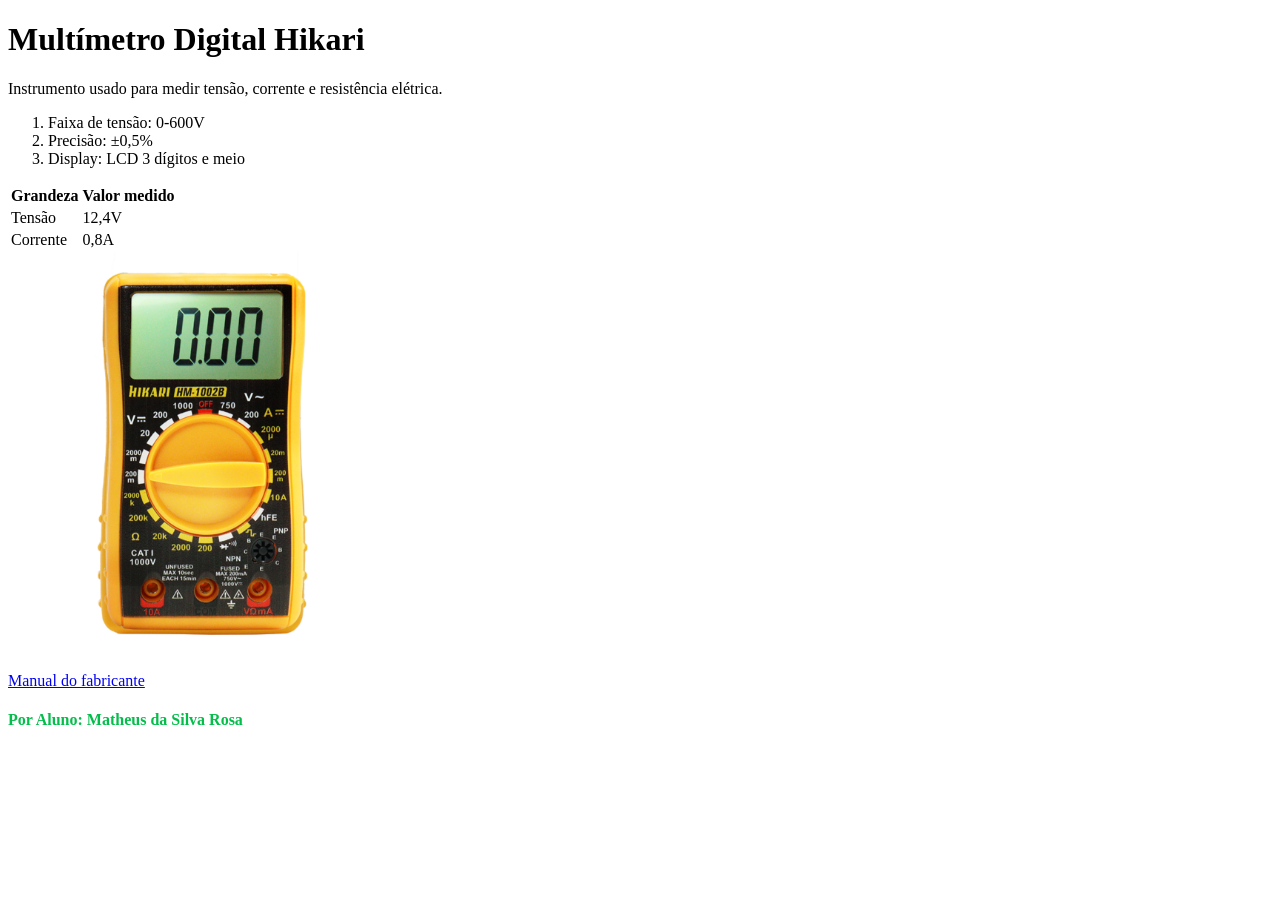
<file: Multimetro/Atividade.html>
<!DOCTYPE html>
<html lang="pt-BR">

<head>
	<meta charset="UTF-8">
	<meta name="color-scheme" content="light dark">
	<title>Ficha do multímetro</title>
	<link rel="stylesheet" href="style.css">
</head>

<body>
	<h1>Multímetro Digital Hikari</h1>
	<p>Instrumento usado para medir tensão, corrente e resistência elétrica.</p>
	<ol>
		<li>Faixa de tensão: 0-600V</li>
		<li>Precisão: ±0,5%</li>
		<li>Display: LCD 3 dígitos e meio</li>
	</ol>
	<table>
		<tr>
			<th>Grandeza</th>
			<th>Valor medido</th>
		</tr>
		<tr>
			<td>Tensão</td>
			<td>12,4V</td>
		</tr>
		<tr>
			<td>Corrente</td>
			<td>0,8A</td>
		</tr>
	</table>
	<img src="multimetro.jpg" alt="Multímetro digital amarelo sobre uma bancada" width="400" height="400">
	<p><a href="manual-multimetro.pdf" target="_blank" rel="noopener noreferrer">Manual do fabricante</a></p>


	<h4 class="Nome">Por Aluno: Matheus da Silva Rosa</h4>
</body>

</html>
</file>
<file: Multimetro/style.css>
.Nome {
    font-size: 16px;
    text-align: left;
    color: #04bd4b;
    animation:alternate identifier 5s infinite;
}

@keyframes identifier {
    0%   { color: rgb(255, 0, 0); }
    25%  { color: rgb(0, 255, 0); }
    50%  { color: rgb(0, 128, 255); }
    75%  { color: rgb(255, 0, 255); }
    100% { color: rgb(255, 0, 0); }
}
</file>
